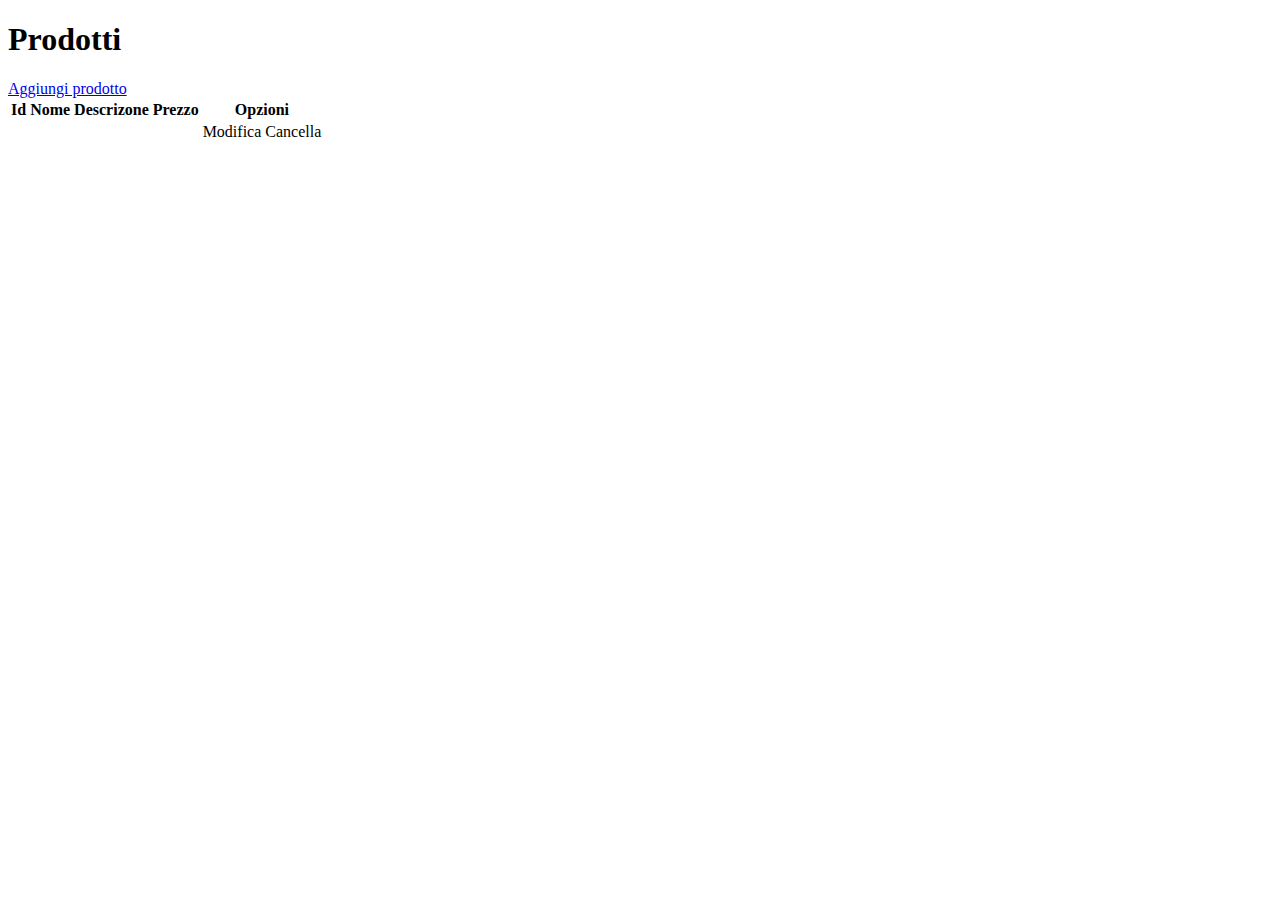
<file: 25062024/dataLayer/src/main/resources/templates/index.html>
<!DOCTYPE html>
<html xmlns:th="http://www.thymeleaf.org">
	<head>
		<meta charset="UTF-8">
		<title>Prodotti</title>
		<link th:href = "@{css/style.css}" rel = "stylesheet">
	</head>
	<body>
	
		<h1>Prodotti</h1>
		
		<a href = "/form">Aggiungi prodotto</a>
		
		<table>
			<tr>
				<th>Id</th>
				<th>Nome</th>
				<th>Descrizone</th>
				<th>Prezzo</th>
				<th>Opzioni</th>
			</tr>
			<tr th:each = "p : ${prodotti}">
				<td th:text = "${p.id}"></td>
				<td th:text = "${p.name}"></td>
				<td th:text = "${p.description}"></td>
				<td th:text = "${p.price}"></td>
				<td>
					<a th:href = "@{/form(id=${p.id})}">Modifica</a>
					<a th:href = "@{/cancella(id=${p.id})}">Cancella</a>
				</td>
			</tr>
		</table>
	</body>
</html>
</file>
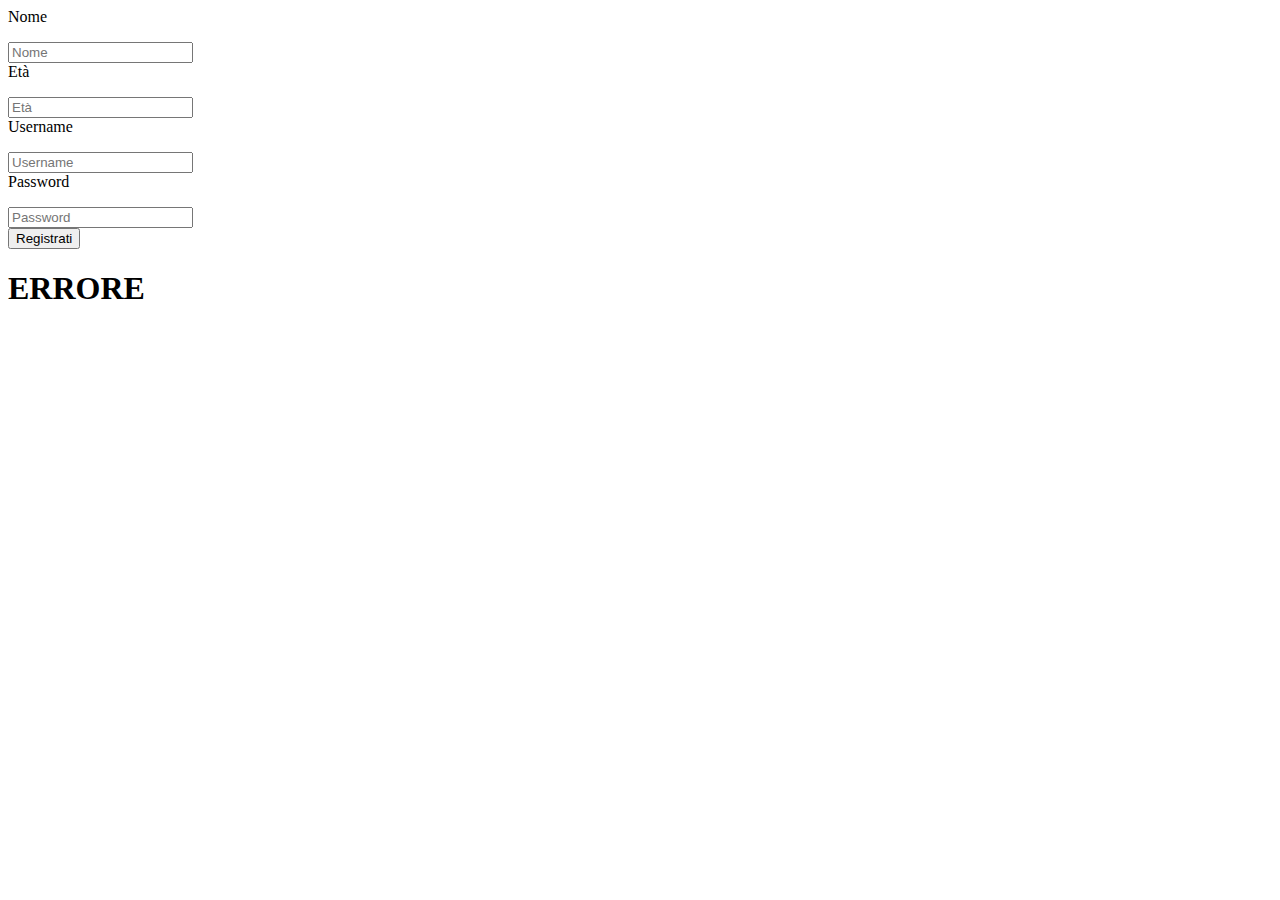
<file: 25062024/primo/src/main/resources/templates/index.html>
<!DOCTYPE html>
<html xmlns:th="http://www.thymeleaf.org">
	<head>
		<meta charset="UTF-8">
		<title>User registration</title>
		<link th:href = "@{css/style.css}" rel = "stylesheet">
	</head>
	<body>
		<form action="" method ="post" th:object = "${user}">
			<label for = "name">Nome</label>
			<p th:if = "${#fields.hasErrors('nome')}" th:errors = "*{nome}"></p>
			<input type = "text" placeholder="Nome" th:field = "*{nome}" required>
			<br>
			<label for = "età">Età</label>
			<p th:if = "${#fields.hasErrors('età')}" th:errors = "*{età}"></p>
			<input type = "text" placeholder="Età" th:field = "*{età}" required>
			<br>
			<label for = "username">Username</label>
			<p th:if = "${#fields.hasErrors('username')}" th:errors = "*{username}"></p>
			<input type = "text" placeholder="Username" th:field = "*{username}" required>
			<br>
			<label for = "password">Password</label>
			<p th:if = "${#fields.hasErrors('password')}" th:errors = "*{password}"></p>
			<input type = "password" placeholder="Password" th:field = "*{password}" required>
			<br>
			<input type = "submit" value = "Registrati">
		</form>
		
		<div th:if = "${errore}">
			<h1>ERRORE</h1>
		</div>
	</body>
</html>
</file>
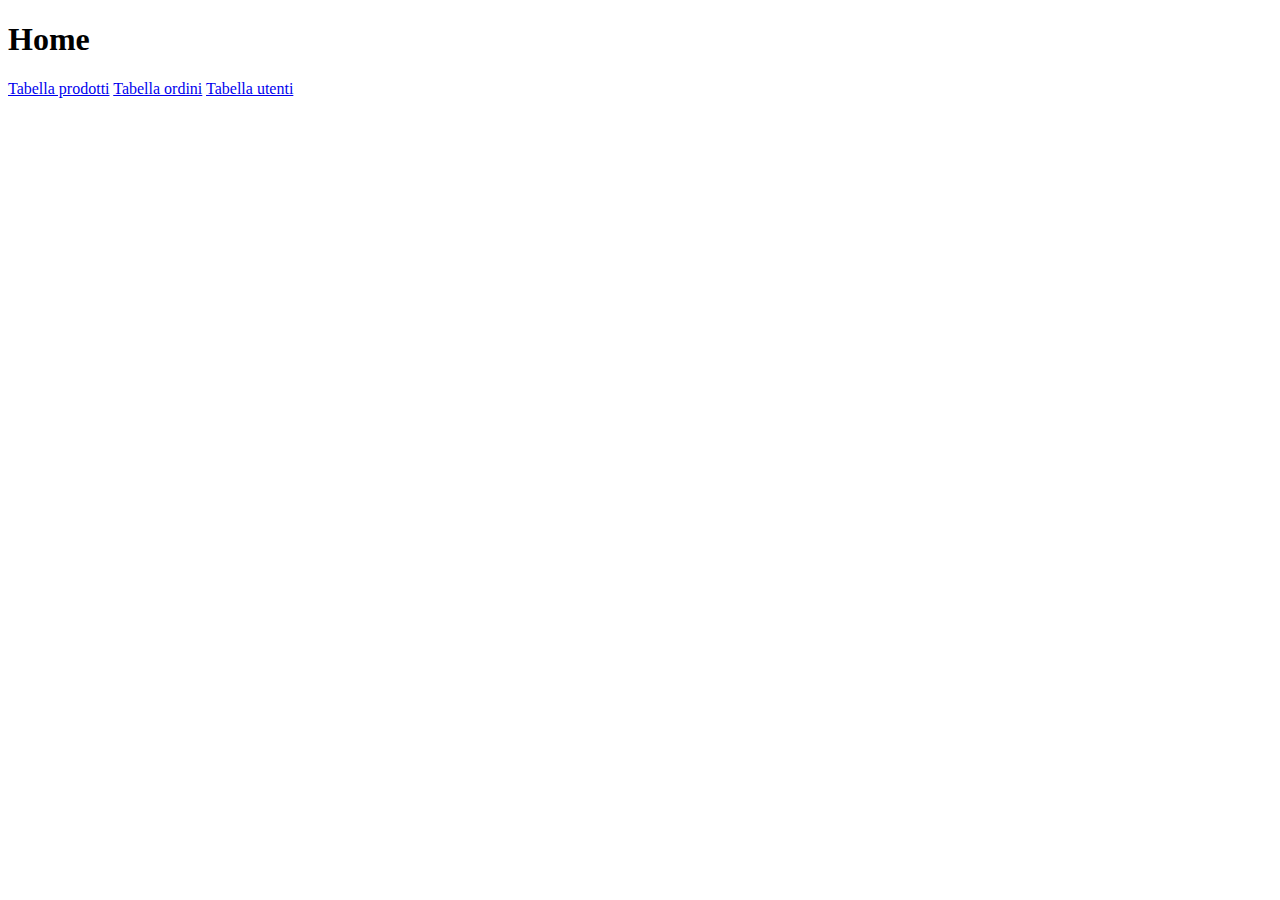
<file: 26062024/dataLayerRel/src/main/resources/templates/index.html>
<!DOCTYPE html>
<html xmlns:th="http://www.thymeleaf.org">
	<head>
		<meta charset="UTF-8">
		<title>Prodotti</title>
		<link th:href = "@{css/style.css}" rel = "stylesheet">
	</head>
	<body>
	
		<h1>Home</h1>
		
		<a href = "/prodotti">Tabella prodotti</a>
		<a href = "/ordini">Tabella ordini</a>
		<a href = "/utenti">Tabella utenti</a>
	</body>
</html>
</file>
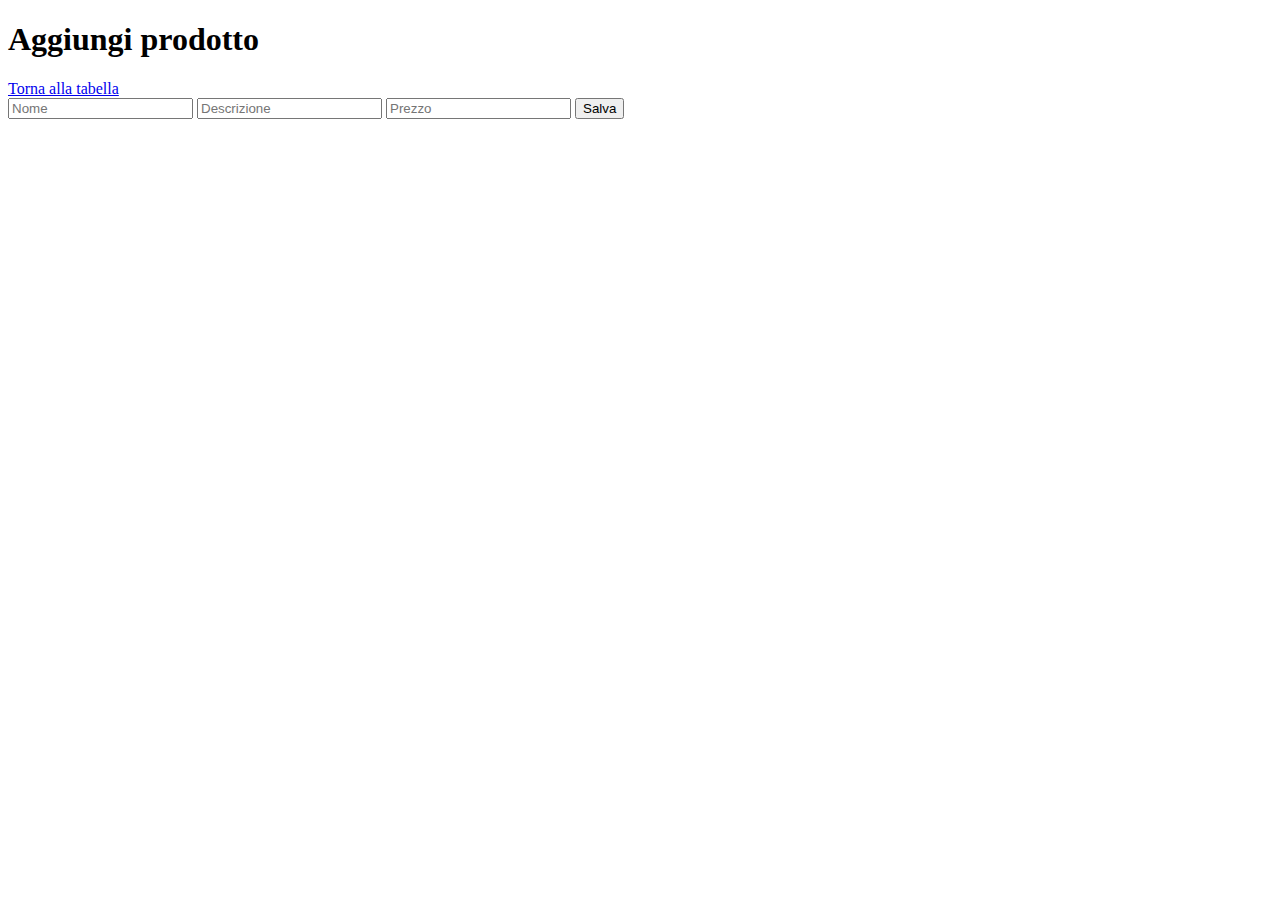
<file: 25062024/dataLayer/src/main/resources/templates/form.html>
<!DOCTYPE html>
<html xmlns:th="http://www.thymeleaf.org">
	<head>
		<meta charset="UTF-8">
		<title>Aggiungi Prodotto</title>
		<link th:href="@{css/style.css}" rel="stylesheet">
	</head>
	<body>
	
		<h1>Aggiungi prodotto</h1>
		
		<a href = "/">Torna alla tabella</a>
		
		<form method="post" th:object="${prodotto}">
			<input type="text" th:field="*{name}" placeholder="Nome" required>
			<input type="text" th:field="*{description}" placeholder="Descrizione"
				required> <input type="text" th:field="*{price}"
				placeholder="Prezzo" required> <input type="submit"
				value="Salva">
		</form>
	</body>
</html>
</file>
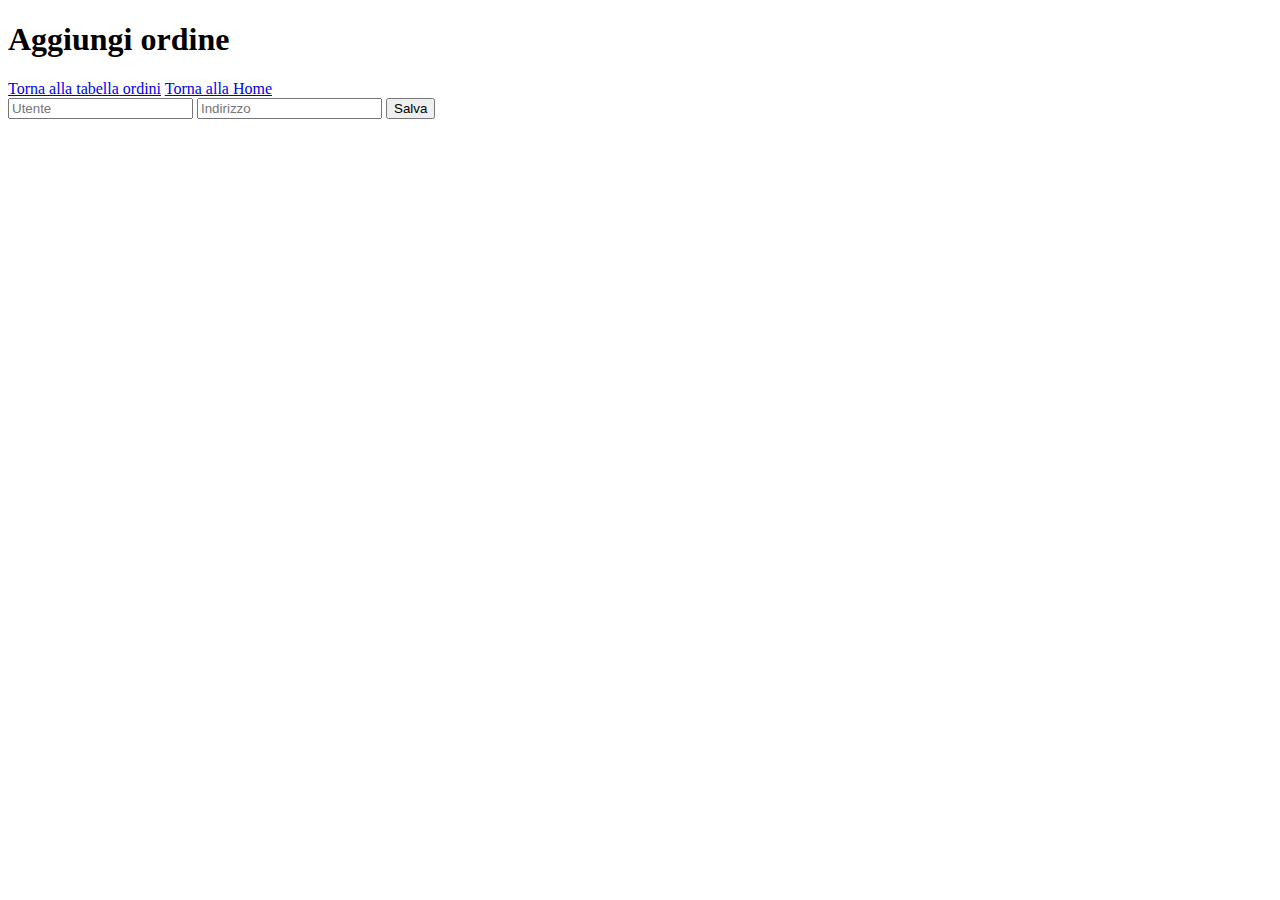
<file: 26062024/dataLayerRel/src/main/resources/templates/formOrdine.html>
<!DOCTYPE html>
<html xmlns:th="http://www.thymeleaf.org">
	<head>
		<meta charset="UTF-8">
		<title>Aggiungi ordine</title>
		<link th:href="@{css/style.css}" rel="stylesheet">
	</head>
	<body>
	
		<h1>Aggiungi ordine</h1>
		
		<a href = "/ordini">Torna alla tabella ordini</a>
		<a href = "/">Torna alla Home</a>
		
		<form method="post" th:object="${ordine}">
			<input type="number" th:field="*{utente.id}" placeholder="Utente" required>
			<input type="text" th:field="*{indirizzo}" placeholder="Indirizzo" required>

			<input type="submit" value="Salva">
		</form>

		<div th:if="${error}" class="error-message">
    		<p th:text="${error}"></p>
		</div>
	</body>
</html>
</file>
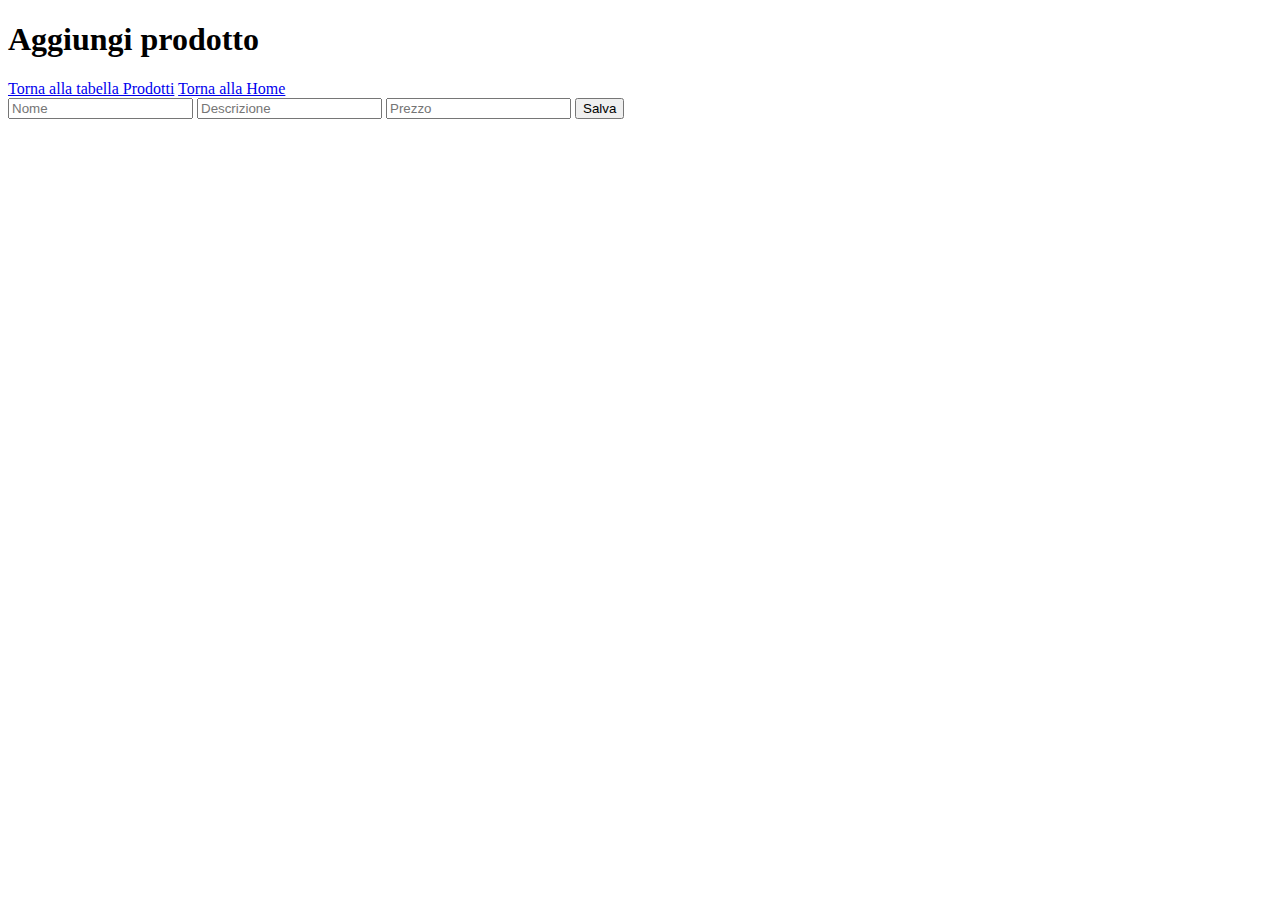
<file: 26062024/dataLayerRel/src/main/resources/templates/formProdotto.html>
<!DOCTYPE html>
<html xmlns:th="http://www.thymeleaf.org">
	<head>
		<meta charset="UTF-8">
		<title>Aggiungi Prodotto</title>
		<link th:href="@{css/style.css}" rel="stylesheet">
	</head>
	<body>
	
		<h1>Aggiungi prodotto</h1>
		
		<a href = "/prodotti">Torna alla tabella Prodotti</a>
		<a href = "/">Torna alla Home</a>
		
		<form method="post" th:object="${prodotto}">
			<input type="text" th:field="*{name}" placeholder="Nome" required>
			<input type="text" th:field="*{description}" placeholder="Descrizione"
				required> <input type="text" th:field="*{price}"
				placeholder="Prezzo" required> <input type="submit"
				value="Salva">
		</form>
	</body>
</html>
</file>
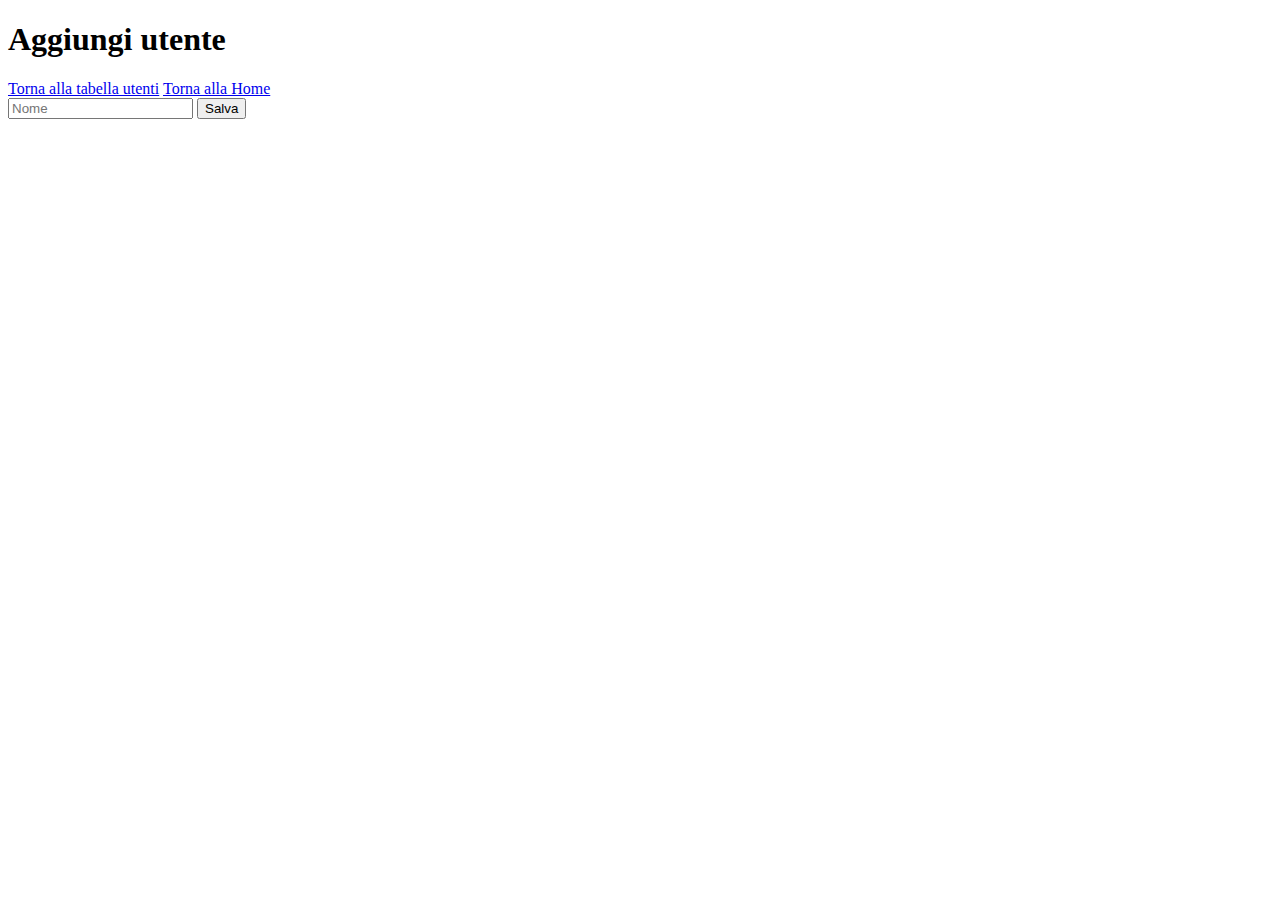
<file: 26062024/dataLayerRel/src/main/resources/templates/formUtente.html>
<!DOCTYPE html>
<html xmlns:th="http://www.thymeleaf.org">
	<head>
		<meta charset="UTF-8">
		<title>Aggiungi utente</title>
		<link th:href="@{css/style.css}" rel="stylesheet">
	</head>
	<body>
	
		<h1>Aggiungi utente</h1>
		
		<a href = "/utenti">Torna alla tabella utenti</a>
		<a href = "/">Torna alla Home</a>
		
		<form method="post" th:object="${utente}">
			<input type="text" th:field="*{nome}" placeholder="Nome" required>

			<input type="submit" value="Salva">
		</form>
	</body>
</html>
</file>
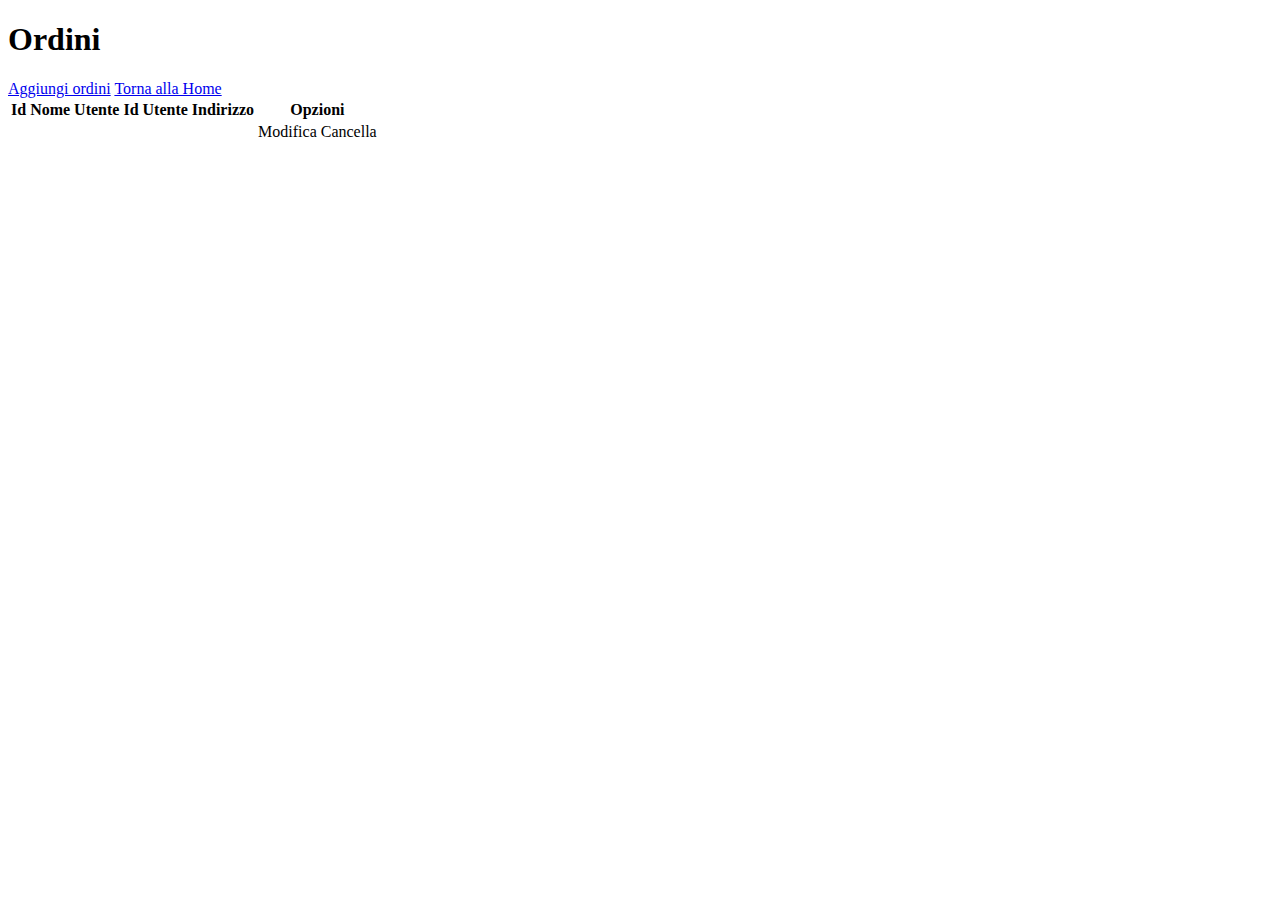
<file: 26062024/dataLayerRel/src/main/resources/templates/ordini.html>
<!DOCTYPE html>
<html xmlns:th="http://www.thymeleaf.org">
	<head>
		<meta charset="UTF-8">
		<title>Ordini</title>
		<link th:href = "@{css/style.css}" rel = "stylesheet">
	</head>
	<body>
	
		<h1>Ordini</h1>
		
		<a href = "/formOrdine">Aggiungi ordini</a>
		<a href = "/">Torna alla Home</a>
		
		<table>
			<tr>
				<th>Id</th>
				<th>Nome Utente</th>
				<th>Id Utente</th>
				<th>Indirizzo</th>
				<th>Opzioni</th>
			</tr>
			<tr th:each = "o : ${ordini}">
				<td th:text = "${o.id}"></td>
				<td th:text = "${o.utente.nome}"></td>
				<td th:text = "${o.utente.id}"></td>
				<td th:text = "${o.indirizzo}"></td>
				<td>
					<a th:href = "@{/formOrdine(id=${o.id})}">Modifica</a>
					<a th:href = "@{/cancellaOrdine(id=${o.id})}">Cancella</a>
				</td>
			</tr>
		</table>
	</body>
</html>
</file>
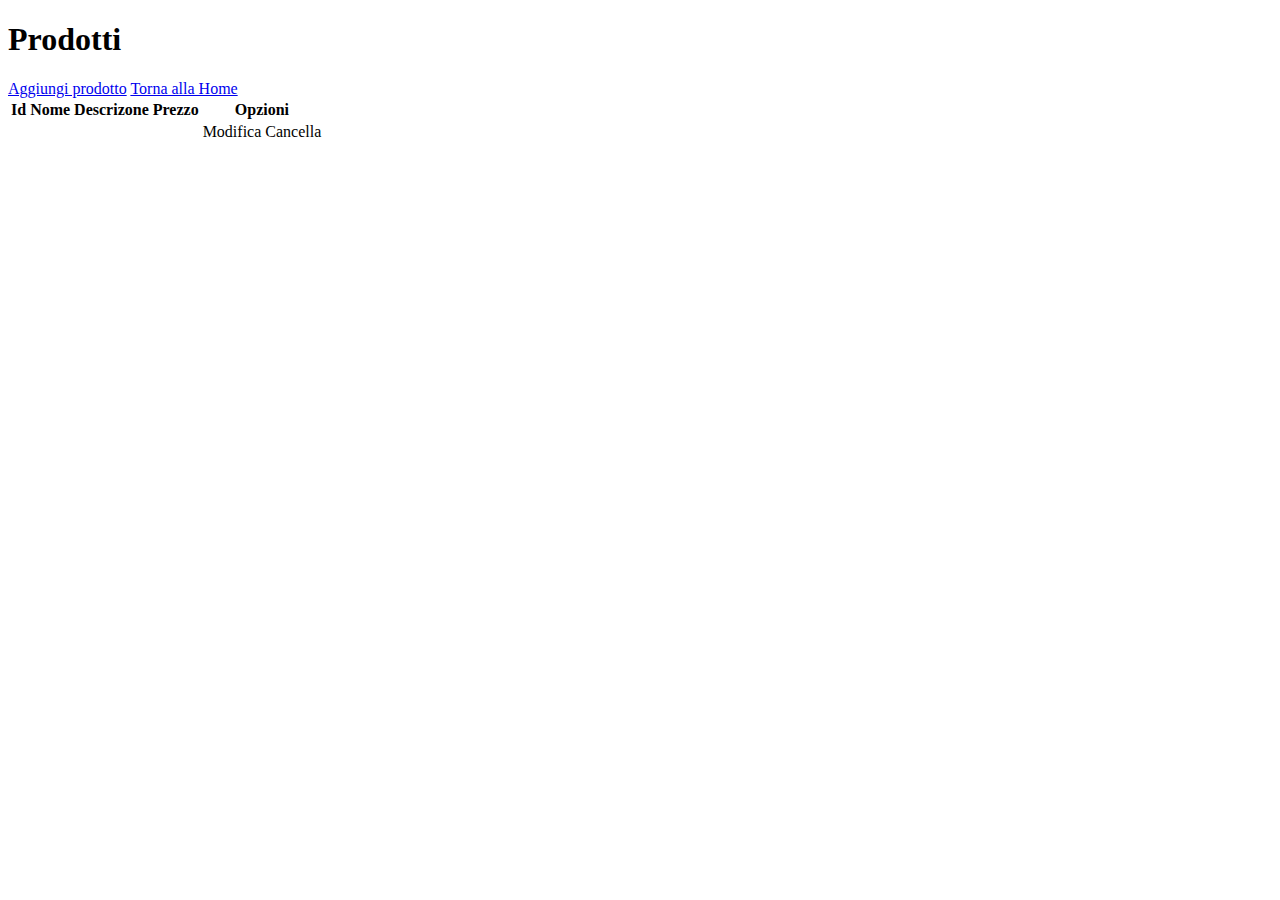
<file: 26062024/dataLayerRel/src/main/resources/templates/prodotti.html>
<!DOCTYPE html>
<html xmlns:th="http://www.thymeleaf.org">
	<head>
		<meta charset="UTF-8">
		<title>Prodotti</title>
		<link th:href = "@{css/style.css}" rel = "stylesheet">
	</head>
	<body>
	
		<h1>Prodotti</h1>
		
		<a href = "/formProdotto">Aggiungi prodotto</a>
		<a href = "/">Torna alla Home</a>
		
		<table>
			<tr>
				<th>Id</th>
				<th>Nome</th>
				<th>Descrizone</th>
				<th>Prezzo</th>
				<th>Opzioni</th>
			</tr>
			<tr th:each = "p : ${prodotti}">
				<td th:text = "${p.id}"></td>
				<td th:text = "${p.name}"></td>
				<td th:text = "${p.description}"></td>
				<td th:text = "${p.price}"></td>
				<td>
					<a th:href = "@{/formProdotto(id=${p.id})}">Modifica</a>
					<a th:href = "@{/cancellaProdotto(id=${p.id})}">Cancella</a>
				</td>
			</tr>
		</table>
	</body>
</html>
</file>
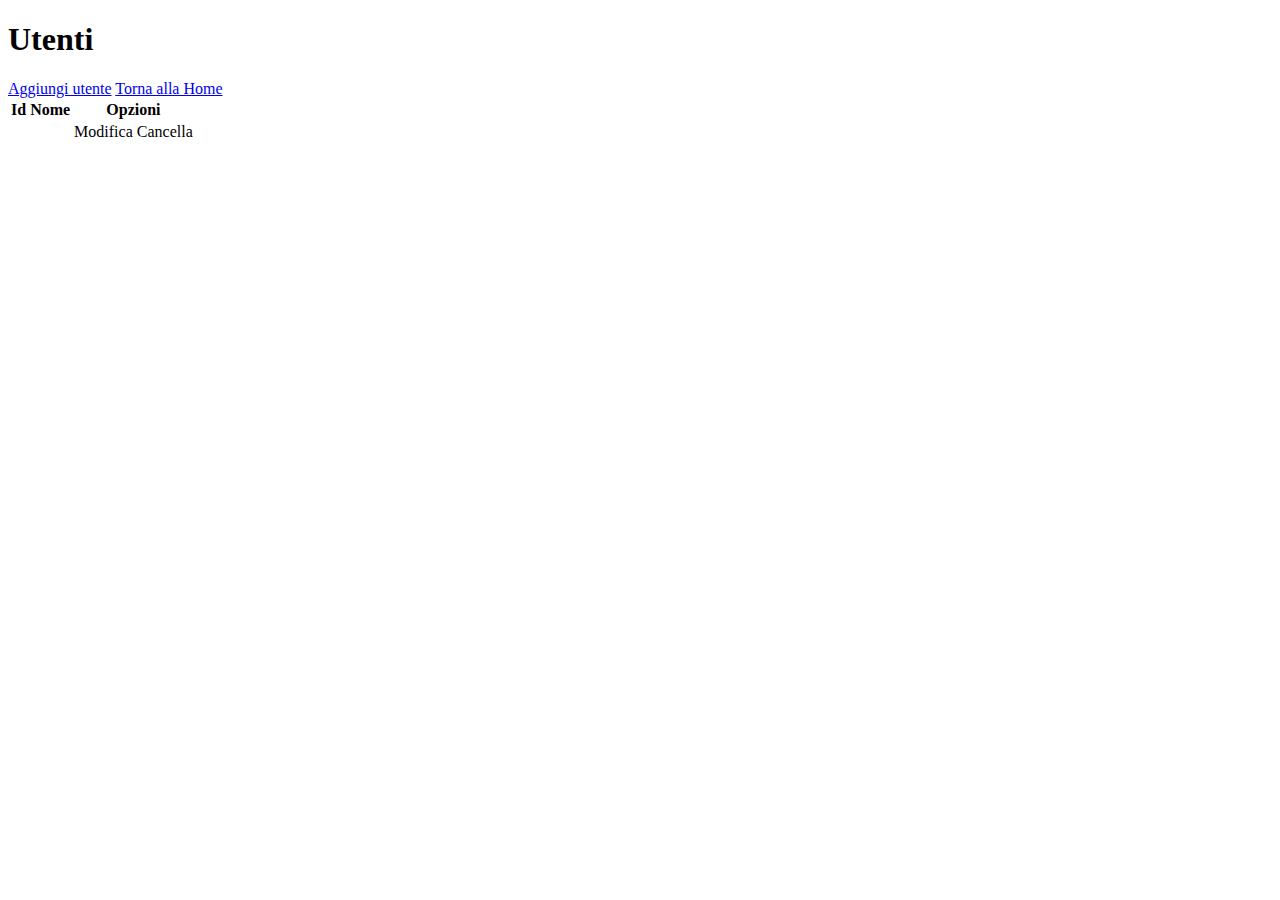
<file: 26062024/dataLayerRel/src/main/resources/templates/utenti.html>
<!DOCTYPE html>
<html xmlns:th="http://www.thymeleaf.org">
	<head>
		<meta charset="UTF-8">
		<title>Utenti</title>
		<link th:href = "@{css/style.css}" rel = "stylesheet">
	</head>
	<body>
	
		<h1>Utenti</h1>
		
		<a href = "/formUtente">Aggiungi utente</a>
		<a href = "/">Torna alla Home</a>
		
		<table>
			<tr>
				<th>Id</th>
				<th>Nome</th>
				<th>Opzioni</th>
			</tr>
			<tr th:each = "u : ${utenti}">
				<td th:text = "${u.id}"></td>
				<td th:text = "${u.nome}"></td>
				<td>
					<a th:href = "@{/formUtente(id=${u.id})}">Modifica</a>
					<a th:href = "@{/cancellaUtente(id=${u.id})}">Cancella</a>
				</td>
			</tr>
		</table>
	</body>
</html>
</file>
